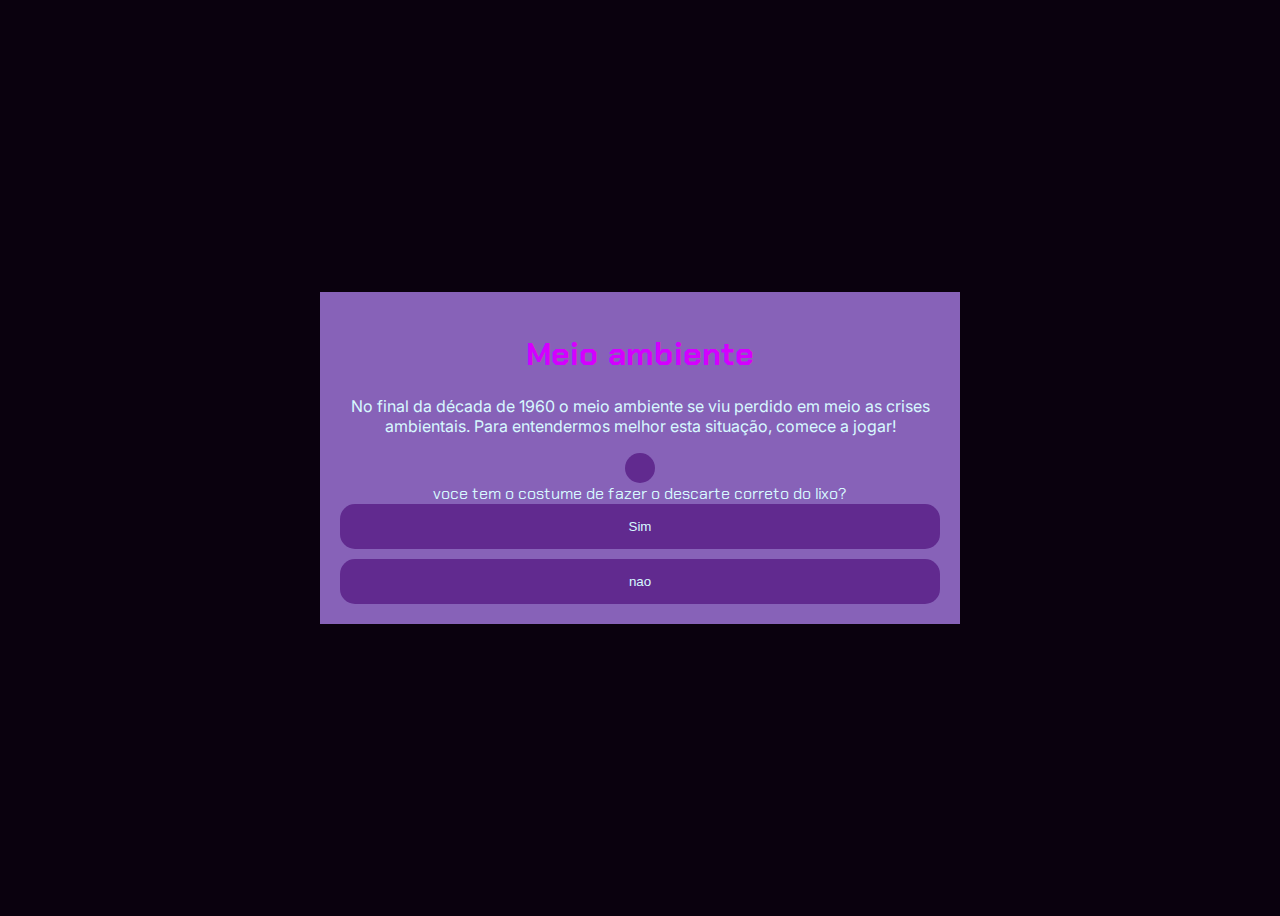
<file: index.html>
<!DOCTYPE html>
<html lang="pt-br">

<head>
    <meta charset="UTF-8">
    <meta name="viewport" content="width=device-width, initial-scale=1.0">
    <link rel="stylesheet" href="style.css">
    <title>a importancia do Meio ambiente</title>
</head>

<body>
    <div class="caixa-principal">
        <h1>Meio ambiente</h1>
        <div class="tela-inicial">
            <p> No final da década de 1960 o meio ambiente se viu perdido em meio as crises ambientais.
                  Para entendermos melhor esta situação, comece a jogar!
            </p>
            <button class="iniciar-btn"></button>
        </div>
        <div class="caixa-perguntas"></div>
        <div class="caixa-alternativas"></div>
        <div class="caixa-resultado">
            <p class="texto-resultado"></p>
            <button class="novamente-btn">Jogar novamente</button>
        </div>
    </div>
    <script type="module" src="js/aleatorio.js"></script>
    <script type="module" src="js/perguntas.js"></script>
    <script type="module" src="js/script.js"></script>
</body>

</html>
</file>
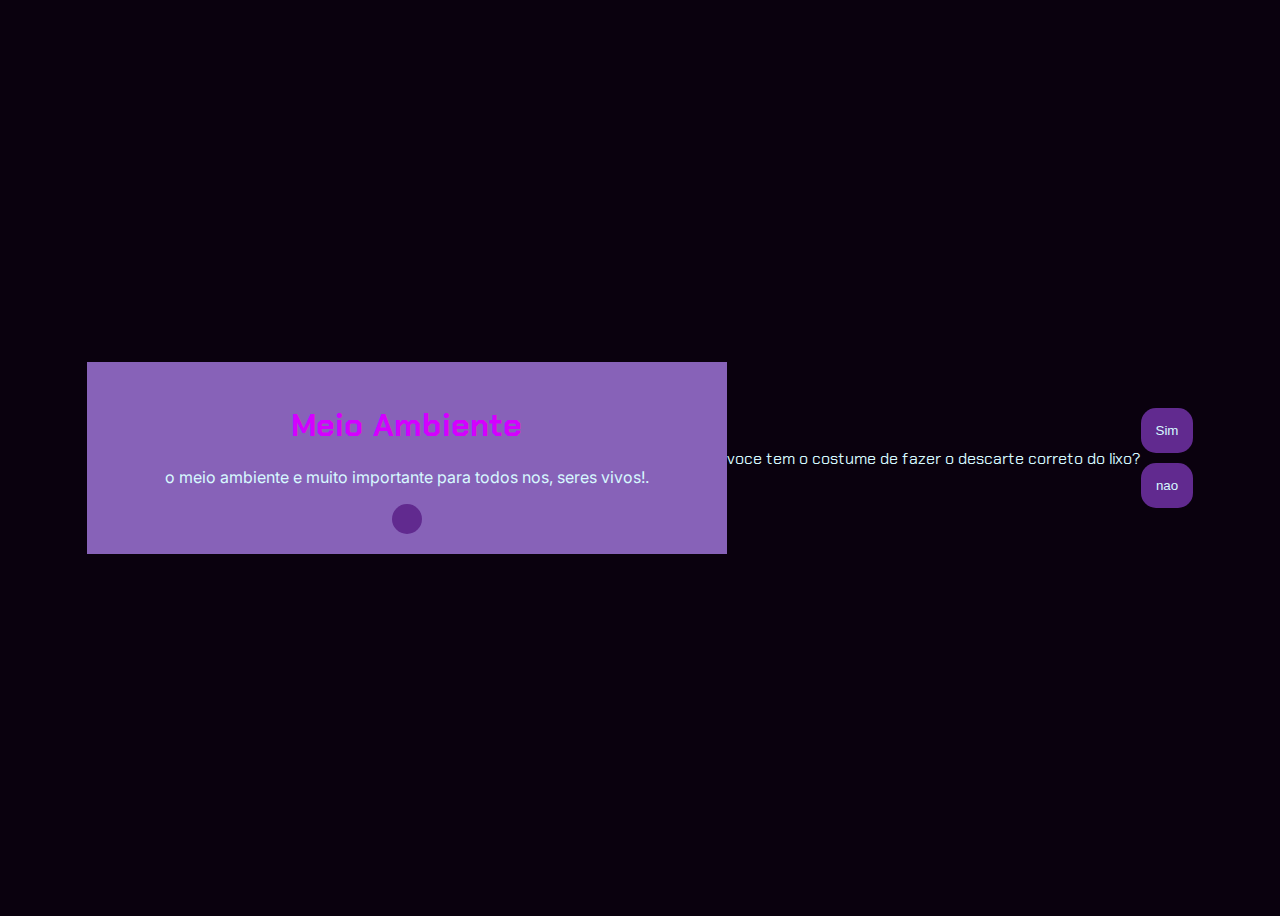
<file: indx.html>
<!DOCTYPE html>
<html lang="pt-br">
<head>
    <meta charset="UTF-8">
    <meta name="viewport" content="width=device-width, initial-scale=1.0">
    <link rel="stylesheet" href="style.css">
    <title>Meio Ambiente</title>
</head>
<body>
    <div class="caixa-principal">
        <h1>Meio Ambiente</h1>
    <div class="tela-inicial"></div>
    <p>o meio ambiente e muito importante para todos nos, seres vivos!.
    </p>
    <button class="inicial-btn"></button>
    </div>
        <div class="caixa-perguntas"></div>
        <div class="caixa-alternativas"></div>
        <div class="caixa-resultado">
            <p classs="texto-resultado"></p>
            <button class="novamente-btn">jogar novamente</button>
        </div>
    </div>
    <script type="module" src="js/aleatorio.js"></script>
    <script type="module" src="js/perguntas.js"></script>
    <script type="module" src="js/script.js"></script>
</body>
</html>
</file>
<file: style.css>
@import url('https://fonts.googleapis.com/css2?family=Chakra+Petch:ital,wght@0,300;0,400;0,500;0,600;0,700;1,300;1,400;1,500;1,600;1,700&family=Inter:wght@100;200;300;400;500;600;700;800;900&display=swap');

:root {
    --cor-fundo: #0a010e;
    --cor-principal: #8762b8 ;
    --cor-secundaria: #612a8f;
    --cor-destaque: #d400ff;
    --cor-texto: #D7F9FF;
}
 
body {
    background-color: var(--cor-fundo);
    color: var(--cor-texto);
    font-family: 'Inter', sans-serif;
    display: flex;
    justify-content: center;
    align-items: center;
    min-height: 100vh;
}

.caixa-principal{
    background-color: var(--cor-principal);
    width: 90%;
    max-width: 600px;
    text-align: center;
    padding: 20px;
}

h1, .caixa-perguntas, .caixa-resultado{
    font-family: 'Chakra Petch', sans-serif;
}

h1 {
    color: var(--cor-destaque);
}

button {
    background-color: var(--cor-secundaria);
    color: var(--cor-texto);
    border: none;
    border-radius: 15px;
    padding: 15px;
    transition: background-color 0.3s;
}

button:hover {
    background-color: var(--cor-destaque);
    color: var(--cor-principal);
}

.caixa-resultado{
    display: none;
}

.caixa-resultado.mostrar{
    display: block;
}

.caixa-alternativas{
    display: flex;
    flex-direction: column;
    gap: 10px;
}
</file>
